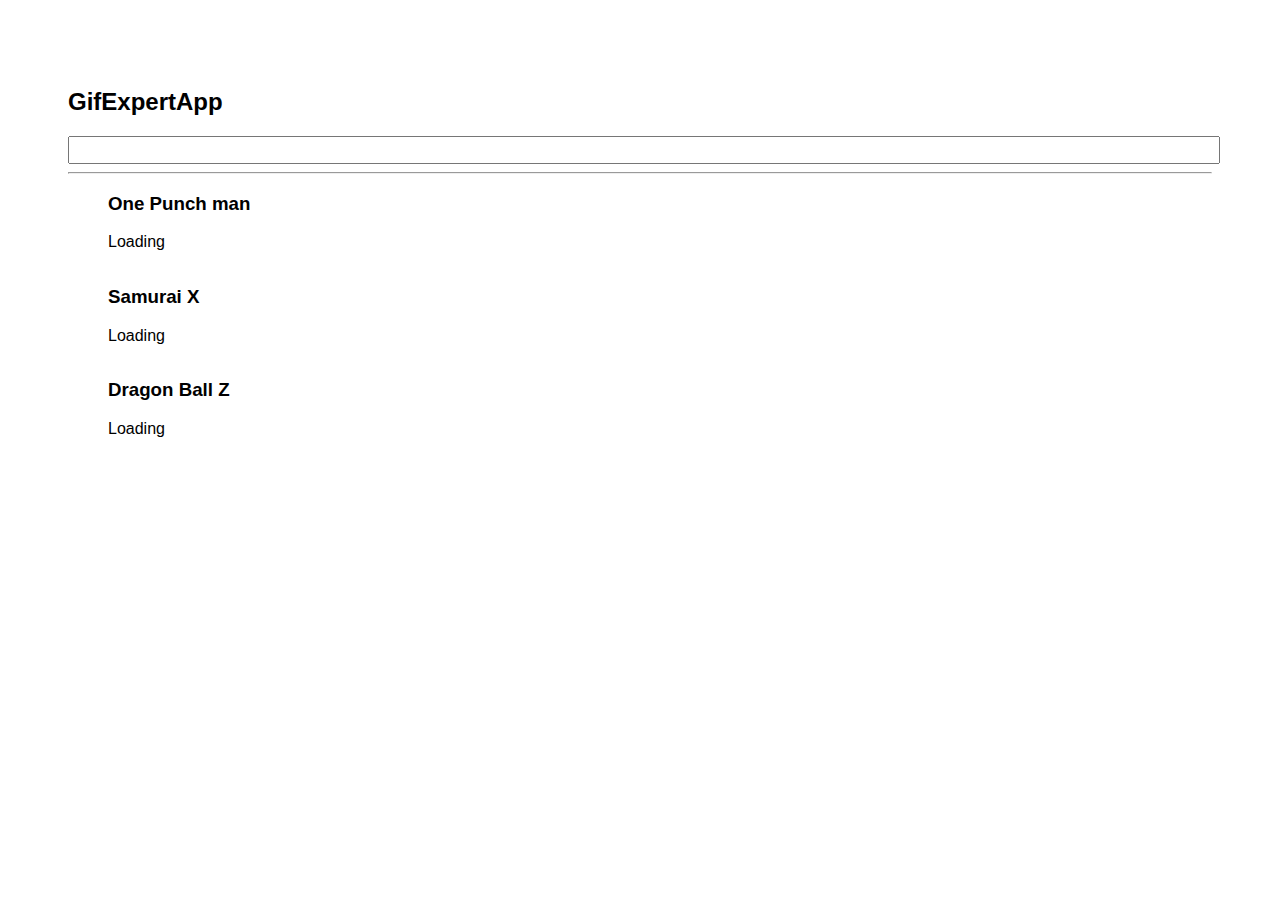
<file: docs/index.html>
<!DOCTYPE html>
<html lang="en">
  <head>
    <meta charset="utf-8" />
    <link rel="icon" href="./favicon.ico" />
    <meta name="viewport" content="width=device-width,initial-scale=1" />
    <meta name="theme-color" content="#000000" />
    <meta
      name="description"
      content="Web site created using create-react-app"
    />
    <link rel="apple-touch-icon" href="./logo192.png" />
    <link rel="manifest" href="./manifest.json" />
    <link
      rel="stylesheet"
      href="https://cdnjs.cloudflare.com/ajax/libs/animate.css/4.1.1/animate.min.css"
    />
    <title>Gift App</title>
    <script defer="defer" src="./static/js/main.d0ff46eb.js"></script>
    <link href="./static/css/main.b595b05c.css" rel="stylesheet" />
  </head>
  <body>
    <noscript>You need to enable JavaScript to run this app.</noscript>
    <div id="root"></div>
  </body>
</html>
</file>
<file: docs/static/css/main.b595b05c.css>
*{font-family:Helvetica,Arial,sans-serif}body{padding:60px}input{color:grey;font-size:1.2rem;width:100%}.card-grid{display:flex;flex-direction:row;flex-wrap:wrap}.card{align-content:center;border:1px solid gray;border-radius:6px;margin-bottom:10px;margin-right:10px;overflow:hidden}.card p{padding:5px;text-align:center}.card img{max-height:170px}
/*# sourceMappingURL=main.b595b05c.css.map*/
</file>
